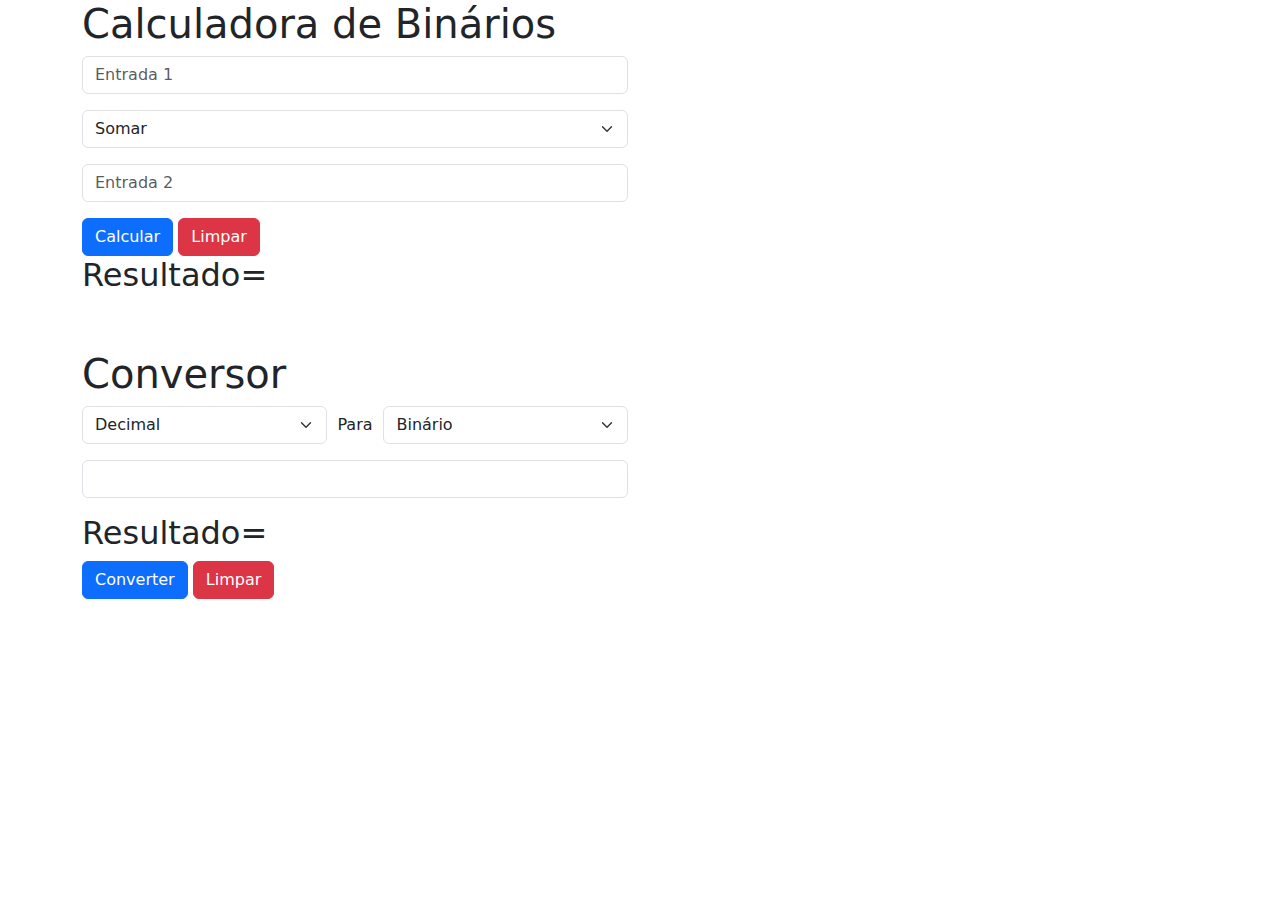
<file: Calculadora/index.html>
<!DOCTYPE html>
<html lang="pt">
<head>
  <meta charset="UTF-8">
  <meta name="viewport" content="width=device-width, initial-scale=1">
  <title>Calculadora de Binários</title>
  <link href="https://cdn.jsdelivr.net/npm/bootstrap@5.3.3/dist/css/bootstrap.min.css" rel="stylesheet" integrity="sha384-QWTKZyjpPEjISv5WaRU9OFeRpok6YctnYmDr5pNlyT2bRjXh0JMhjY6hW+ALEwIH" crossorigin="anonymous">
  <link rel="stylesheet" href="style.css">
</head>
<body>

<div class="container">
  <div class="row">
    <div class="col-md-6">
      <div class="div_titulo">
        <h1>Calculadora de Binários</h1>
      </div>

      <div class="div_inserir">
        <div class="input-group mb-3">
          <input id="calc_ent01" type="text" class="form-control" placeholder="Entrada 1" oninput="filtro_calc(event)">
        </div>
        <select id="Operacao" class="form-select mb-3">
          <option value="som">Somar</option>
          <option value="sub">Subtrair</option>
          <option value="mul">Multiplicar</option>
          <option value="div">Dividir</option>
        </select>
        <div class="input-group mb-3">
          <input id="calc_ent02" type="text" class="form-control" placeholder="Entrada 2" oninput="filtro_calc(event)">
          
        </div>
        <div class="div_resultado">
          <button type="button" class="btn btn-primary" onclick="conversao_calc()">Calcular</button>
          
          <button type="button" class="btn btn-danger" onclick="limpar()">Limpar</button>
          <h2>Resultado=</h2>
        </div>
      </div>
    </div>
  </div>

  <div class="row mt-5">
    <div class="col-md-6">
      <div class="div_titulo">
        <h1>Conversor</h1>
      </div>
      <div class="d-flex justify-content-between align-items-center mb-3">
        <!-- <span style="margin-right: 1%;">De</span> -->
        <select id="De" class="form-select" style="margin-right: 2%;">
          <option value="dec">Decimal</option>
          <option value="bin">Binário</option>
          <option value="oct">Octal</option>
          <option value="hex">Hexadecimal</option>
          <option value="com">Complemento de 2</option>
        </select>
        <span>Para</span>
        <select id="Para" class="form-select" style="margin-left: 2%;">
          <option value="bin">Binário</option>
          <option value="dec">Decimal</option>
          <option value="oct">Octal</option>
          <option value="hex">Hexadecimal</option>
          <option value="com">Complemento de 2</option>
        </select>
      </div>
      <div class="input-group mb-3">
        <input type="text" class="form-control" oninput="filtro_conversor(event)">
      </div>
      <div id="div_titulo">
        <h2>Resultado=</h2>
      </div>
      <div class="conversores">
        <button type="button" class="btn btn-primary" onclick="converter()">Converter</button>
        <button type="button" class="btn btn-danger" onclick="limpar()">Limpar</button>
      </div>
    </div>
  </div>
</div>

<script src="script.js"></script>
<script src="https://cdn.jsdelivr.net/npm/bootstrap@5.3.3/dist/js/bootstrap.bundle.min.js" integrity="sha384-YvpcrYf0tY3lHB60NNkmXc5s9fDVZLESaAA55NDzOxhy9GkcIdslK1eN7N6jIeHz" crossorigin="anonymous"></script>
</body>
</html>
</file>
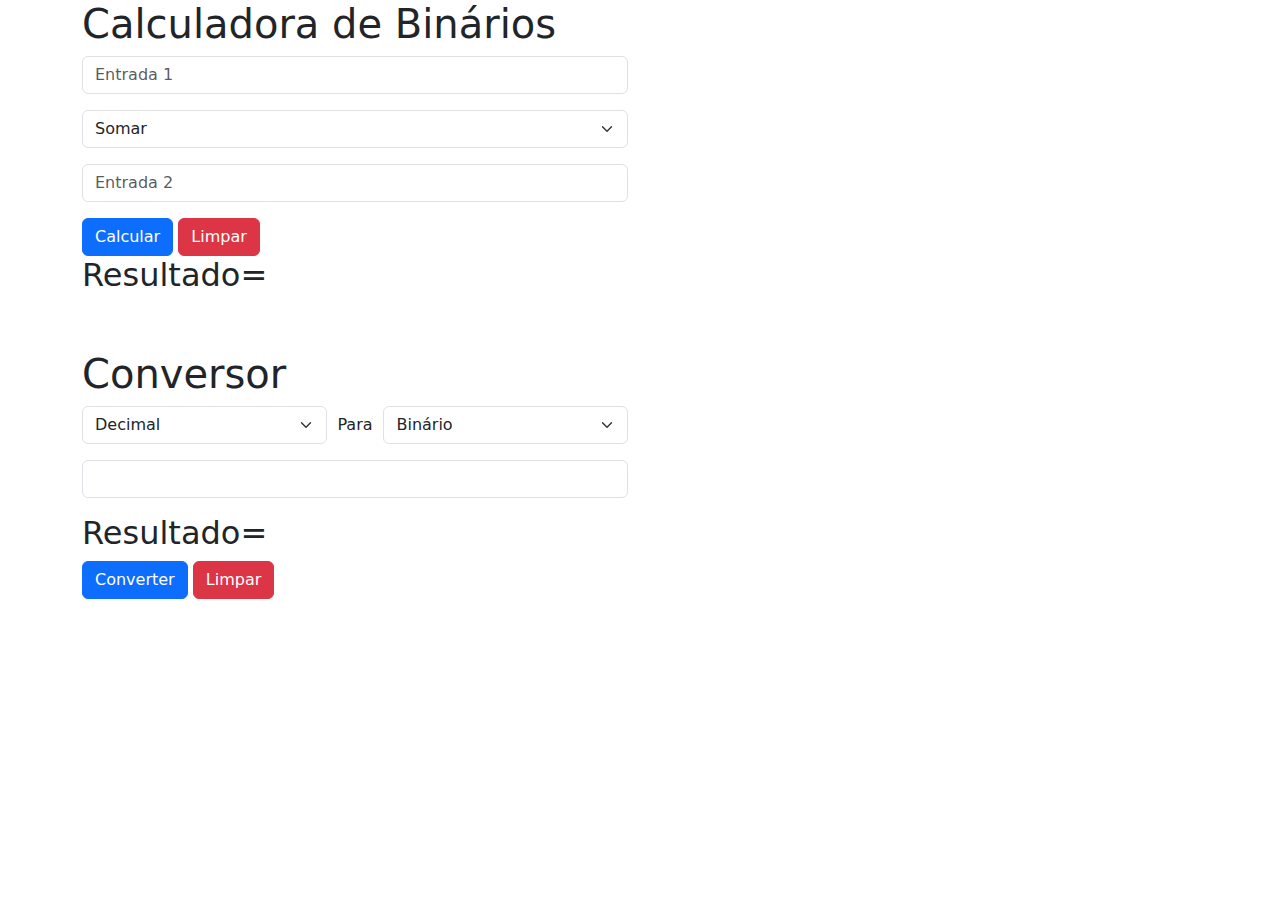
<file: Calculadora/html_allan.html>
<!DOCTYPE html>
<html lang="pt">
<head>
  <meta charset="UTF-8">
  <meta name="viewport" content="width=device-width, initial-scale=1">
  <title>Calculadora de Binários</title>
  <link href="https://cdn.jsdelivr.net/npm/bootstrap@5.3.3/dist/css/bootstrap.min.css" rel="stylesheet" integrity="sha384-QWTKZyjpPEjISv5WaRU9OFeRpok6YctnYmDr5pNlyT2bRjXh0JMhjY6hW+ALEwIH" crossorigin="anonymous">
  <link rel="stylesheet" href="style.css">
</head>
<body>

<div class="container">
  <div class="row">
    <div class="col-md-6">
      <div class="div_titulo">
        <h1>Calculadora de Binários</h1>
      </div>

      <div class="div_inserir">
        <div class="input-group mb-3">
          <input id="calc_ent01" type="text" class="form-control" placeholder="Entrada 1" oninput="filtro_calc(event)">
        </div>
        <select id="Operacao" class="form-select mb-3">
          <option value="som">Somar</option>
          <option value="sub">Subtrair</option>
          <option value="mul">Multiplicar</option>
          <option value="div">Dividir</option>
        </select>
        <div class="input-group mb-3">
          <input id="calc_ent02" type="text" class="form-control" placeholder="Entrada 2" oninput="filtro_calc(event)">
        </div>
        <div class="div_resultado">
          <button type="button" class="btn btn-primary" onclick="conversao_calc()">Calcular</button>
          <button type="button" class="btn btn-danger" onclick="limpar1()">Limpar</button>
          <h2>Resultado= <span id="resultado_calc"></span></h2> <!-- Aqui é onde o resultado da calculadora de binários será exibido -->
          
        </div>
      </div>
    </div>
  </div>

  <div class="row mt-5">
    <div class="col-md-6">
      <div class="div_titulo">
        <h1>Conversor</h1>
      </div>
      <div class="d-flex justify-content-between align-items-center mb-3">
        <select id="De" class="form-select" style="margin-right: 2%;">
          <option value="dec">Decimal</option>
          <option value="bin">Binário</option>
          <option value="oct">Octal</option>
          <option value="hex">Hexadecimal</option>
          <option value="com">Complemento de 2</option>
        </select>
        <span>Para</span>
        <select id="Para" class="form-select" style="margin-left: 2%;">
          <option value="bin">Binário</option>
          <option value="dec">Decimal</option>
          <option value="oct">Octal</option>
          <option value="hex">Hexadecimal</option>
          <option value="com">Complemento de 2</option>
        </select>
      </div>
      <div class="input-group mb-3">
        <input id="entrada_conversor" type="text" class="form-control" oninput="filtro_conversor(event)">
      </div>
      <div id="div_titulo">
        <h2>Resultado= <span id="resultado_conversor"></span></h2> <!-- Aqui é onde o resultado do conversor de bases numéricas será exibido -->
      </div>
      <div class="conversores">
        <button type="button" class="btn btn-primary" onclick="converter()">Converter</button>
        <button type="button" class="btn btn-danger" onclick="limpar2()">Limpar</button>
      </div>
    </div>
  </div>
</div>

<script src="script.js"></script>
<script src="https://cdn.jsdelivr.net/npm/bootstrap@5.3.3/dist/js/bootstrap.bundle.min.js" integrity="sha384-YvpcrYf0tY3lHB60NNkmXc5s9fDVZLESaAA55NDzOxhy9GkcIdslK1eN7N6jIeHz" crossorigin="anonymous"></script>
</body>
</html>
</file>
<file: Calculadora/style.css>
body, html {
    margin: 0;
    padding: 0;
    height: 100%;
  }
</file>
